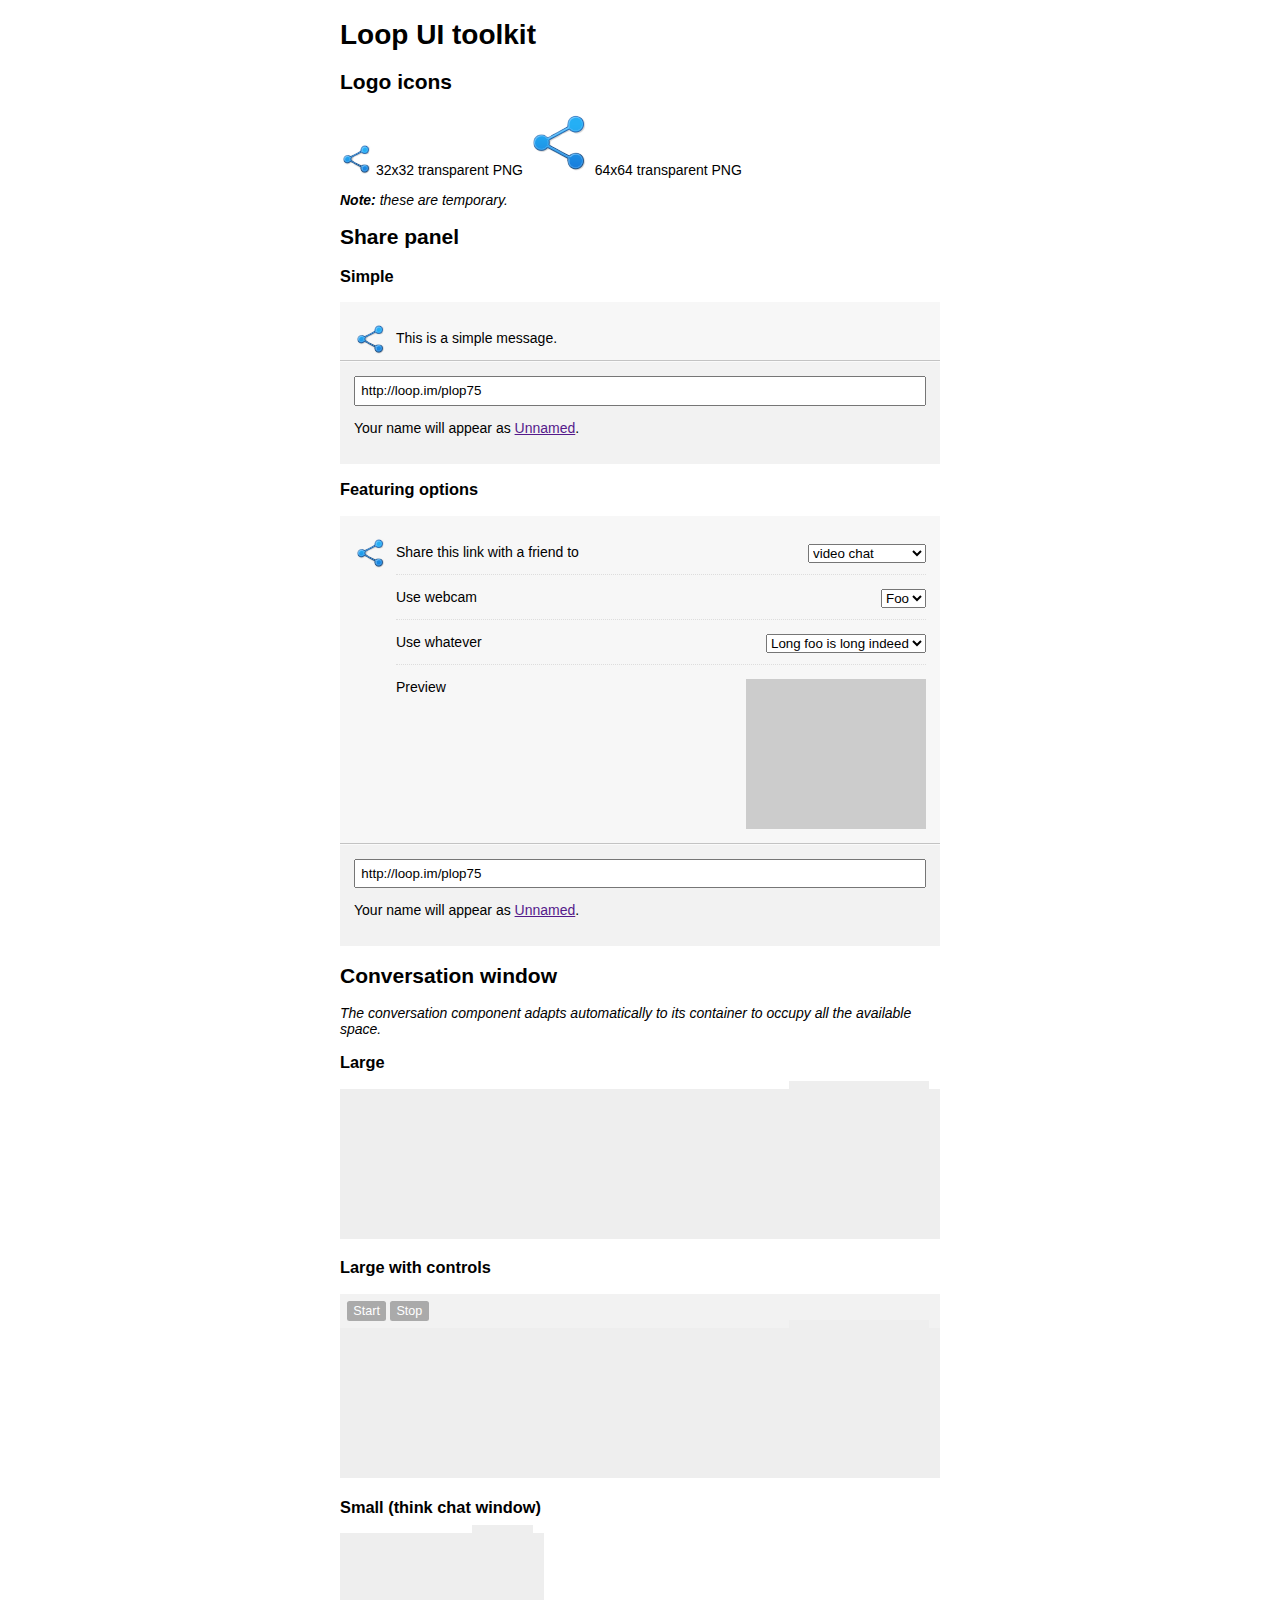
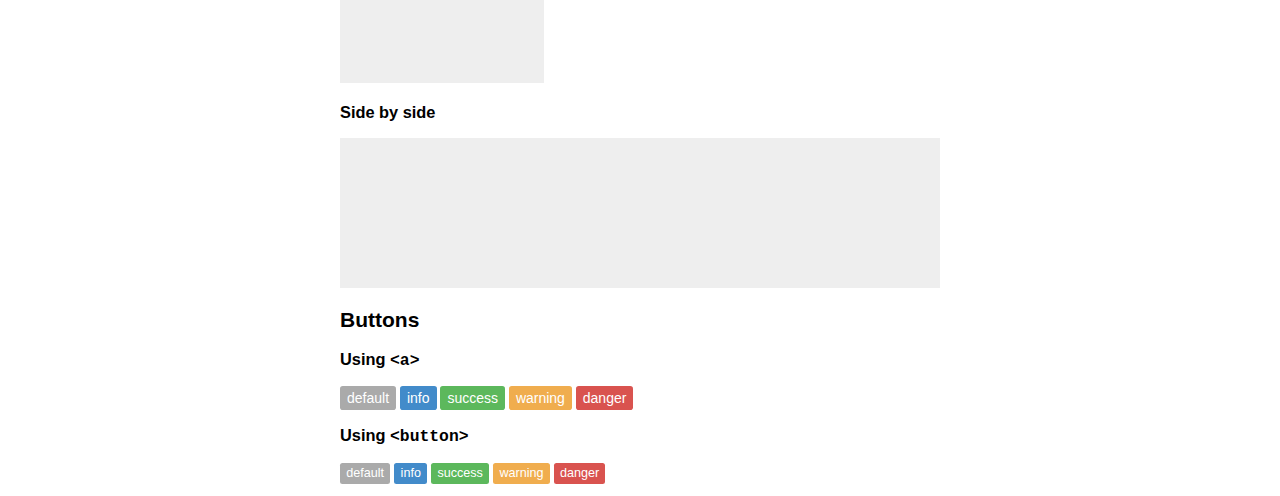
<file: index.html>
<!DOCTYPE html>
<!-- This Source Code Form is subject to the terms of the Mozilla Public
   - License, v. 2.0. If a copy of the MPL was not distributed with this
   - file, You can obtain one at http://mozilla.org/MPL/2.0/.  -->
<html>
<head>
  <meta charset="utf-8">
  <title>Loop UI toolkit</title>
  <link type="text/css" rel="stylesheet" href="css/common.css">
  <link type="text/css" rel="stylesheet" href="css/panel.css">
  <link type="text/css" rel="stylesheet" href="css/conversation.css">
  <style>
    body {
      font-family: "Helvetica Neue", Helvetica, Arial, sans;
      font-size: 14px;
      width: 600px;
      margin: 1em auto;
    }
  </style>
</head>
<body>
  <h1>Loop UI toolkit</h1>

  <h2>Logo icons</h2>

  <p>
    <img src="img/icon_32.png"> 32x32 transparent PNG
    <img src="img/icon_64.png"> 64x64 transparent PNG
  </p>

  <p><em><strong>Note:</strong> these are temporary.</em></p>

  <h2>Share panel</h2>

  <h3>Simple</h3>

  <div class="share">
    <form class="configure">
      <p>This is a simple message.</p>
    </form>
    <div class="link">
      <p><input type="url" value="http://loop.im/plop75"></p>
      <p>Your name will appear as <a href="">Unnamed</a>.</p>
    </div>
  </div>

  <h3>Featuring options</h3>

  <div class="share">
    <form class="configure">
      <p class="field">
        <label>Share this link with a friend to
          <select>
            <option>browse together</option>
            <option selected="selected">video chat</option>
            <option>audio chat</option>
            <option>text chat</option>
          </select>
        </label>
      </p>
      <p class="field">
        <label>
          Use webcam <select><option>Foo</option></select>
        </label>
      </p>
      <p class="field">
        <label>Use whatever
          <select><option>Long foo is long indeed</option></select>
        </label>
      </p>
      <p class="preview cf">
        Preview <video></video>
      </p>
    </form>
    <div class="link">
      <p><input type="url" value="http://loop.im/plop75"></p>
      <p>Your name will appear as <a href="">Unnamed</a>.</p>
    </div>
  </div>

  <h2>Conversation window</h2>

  <p><em>The conversation component adapts automatically to its container to
    occupy all the available space.</em></p>

  <h3>Large</h3>

  <div class="conversation">
    <div class="media nested">
      <video class="remote"></video>
      <video class="local"></video>
    </div>
  </div>

  <h3>Large with controls</h3>

  <div class="conversation">
    <nav class="controls">
      <button class="btn">Start</button>
      <button class="btn">Stop</button>
    </nav>
    <div class="media nested">
      <video class="remote"></video>
      <video class="local"></video>
    </div>
  </div>

  <h3>Small (think chat window)</h3>

  <div style="width: 204px">
    <div class="conversation">
      <div class="media nested">
        <video class="remote"></video>
        <video class="local"></video>
      </div>
    </div>
  </div>

  <h3>Side by side</h3>

  <div class="conversation">
    <div class="media side-by-side">
      <video class="remote"></video>
      <video class="local"></video>
    </div>
  </div>

  <h2>Buttons</h2>

  <h3>Using <code>&lt;a&gt;</code></h3>

  <p>
    <a href="" class="btn">default</a>
    <a href="" class="btn btn-info">info</a>
    <a href="" class="btn btn-success">success</a>
    <a href="" class="btn btn-warning">warning</a>
    <a href="" class="btn btn-danger">danger</a>
  </p>

  <h3>Using <code>&lt;button&gt;</code></h3>

  <p>
    <button class="btn">default</button>
    <button class="btn btn-info">info</button>
    <button class="btn btn-success">success</button>
    <button class="btn btn-warning">warning</button>
    <button class="btn btn-danger">danger</button>
  </p>

  <script>
  window.onload = function() {
    [].forEach.call(document.querySelectorAll("video"), function(video) {
      video.setAttribute("src", "http://techslides.com/demos/sample-videos/small.ogv");
    });
  }
  </script>
</body>
</html>
</file>
<file: css/common.css>
/* This Source Code Form is subject to the terms of the Mozilla Public
 * License, v. 2.0. If a copy of the MPL was not distributed with this
 * file, You can obtain one at http://mozilla.org/MPL/2.0/. */

/* Generic rules */

* {
  box-sizing: border-box;
}

button {
  font-size: .9em; /* for some reason, text is larger within <button> */
}

/* Helpers */

/**
 * For modern browsers
 * 1. The space content is one way to avoid an Opera bug when the
 *    contenteditable attribute is included anywhere else in the document.
 *    Otherwise it causes space to appear at the top and bottom of elements
 *    that are clearfixed.
 * 2. The use of `table` rather than `block` is only necessary if using
 *    `:before` to contain the top-margins of child elements.
 */
.cf:before,
.cf:after {
  content: " ";   /* 1 */
  display: table; /* 2 */
}

.cf:after {
  clear: both;
}

img {
  border: none;
}

.btn {
  display: inline-block;
  background: #aaa;
  border: none;
  color: #fff;
  text-decoration: none;
  padding: .25em .5em .3em;
  border-radius: .2em;
}

.btn-info {
  background: #428BCA;
}

.btn-success {
  background: #5cb85c;
}

.btn-warning {
  background: #f0ad4e;
}

.btn-danger {
  background: #d9534f;
}
</file>
<file: css/panel.css>
/* This Source Code Form is subject to the terms of the Mozilla Public
 * License, v. 2.0. If a copy of the MPL was not distributed with this
 * file, You can obtain one at http://mozilla.org/MPL/2.0/. */

/* Panel styles */

.spacer {
  margin-bottom: 1em;
}

.share {
  background: #f2f2f2;
}

.share .configure {
  background: #f7f7f7 url("../img/icon_32.png") no-repeat 1em 1.5em;
  border-bottom: 1px solid #c3c3c3;
  padding: 1em 1em 0 4em;
}

.share .configure .field {
  padding-bottom: 1em;
  border-bottom: 1px dotted #ddd;
}

.share .configure select {
  float: right;
}

.share .configure .preview video {
  background: #ccc;
  float: right;
  width: 180px;
}

.share .link {
  clear: right;
  padding: 1em;
  border-top: 1px solid #fafafa;
}

.share .link p {
  margin: 0 0 1em 0;
}

.share .link input {
  width: 100%;
  padding: .4em;
}
</file>
<file: css/conversation.css>
/* This Source Code Form is subject to the terms of the Mozilla Public
 * License, v. 2.0. If a copy of the MPL was not distributed with this
 * file, You can obtain one at http://mozilla.org/MPL/2.0/. */

/* Conversation window styles */

.conversation .controls {
  background: #f2f2f2;
  padding: .5em;
}

.conversation .media video {
  background: #eee;
}

/* Nested video elements */

.conversation .media.nested {
  position: relative;
}

.conversation .media.nested .remote {
  width: 100%;
}

.conversation .media.nested .local {
  position: absolute;
  bottom: .8em;
  right: .8em;
  width: 30%;
  max-width: 140px;
}

/* Side by side video elements */

.conversation .media.side-by-side .remote {
  width: 50%;
  float: left;
}

.conversation .media.side-by-side .local {
  width: 50%;
}
</file>
